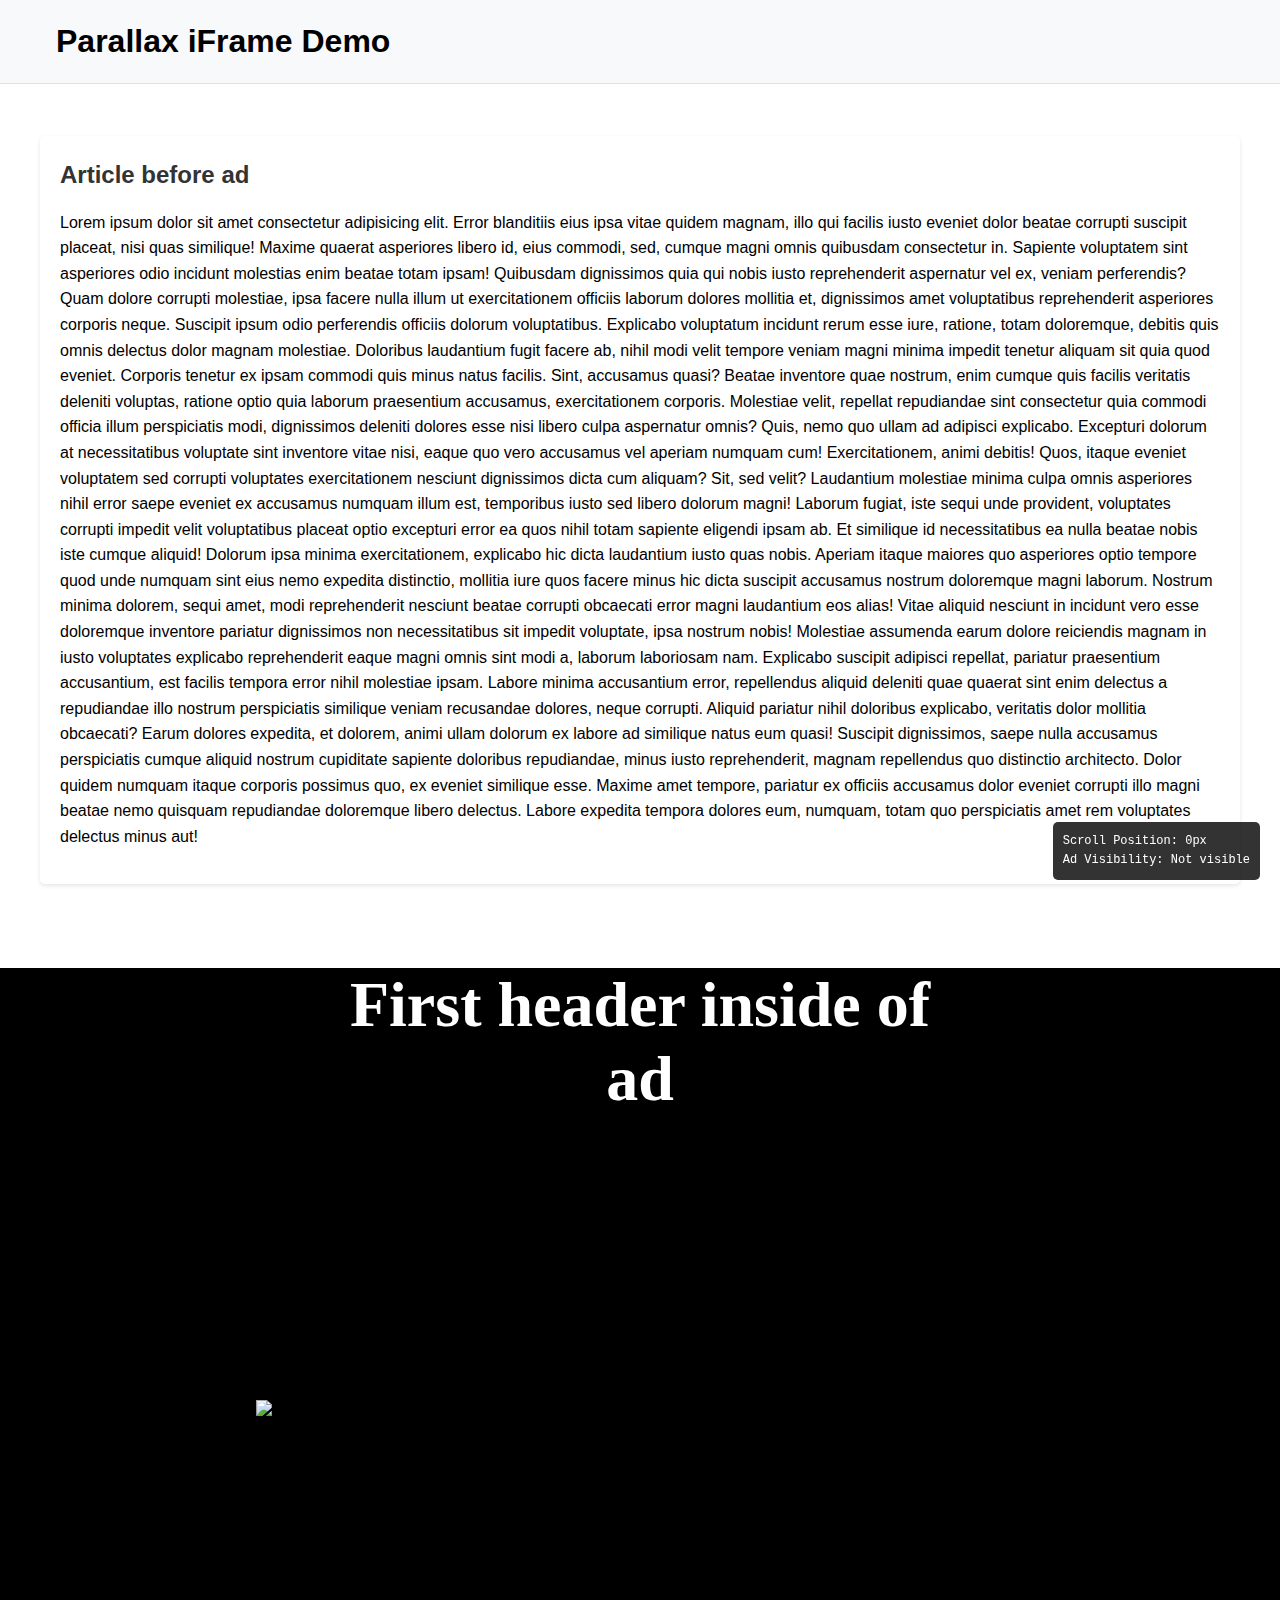
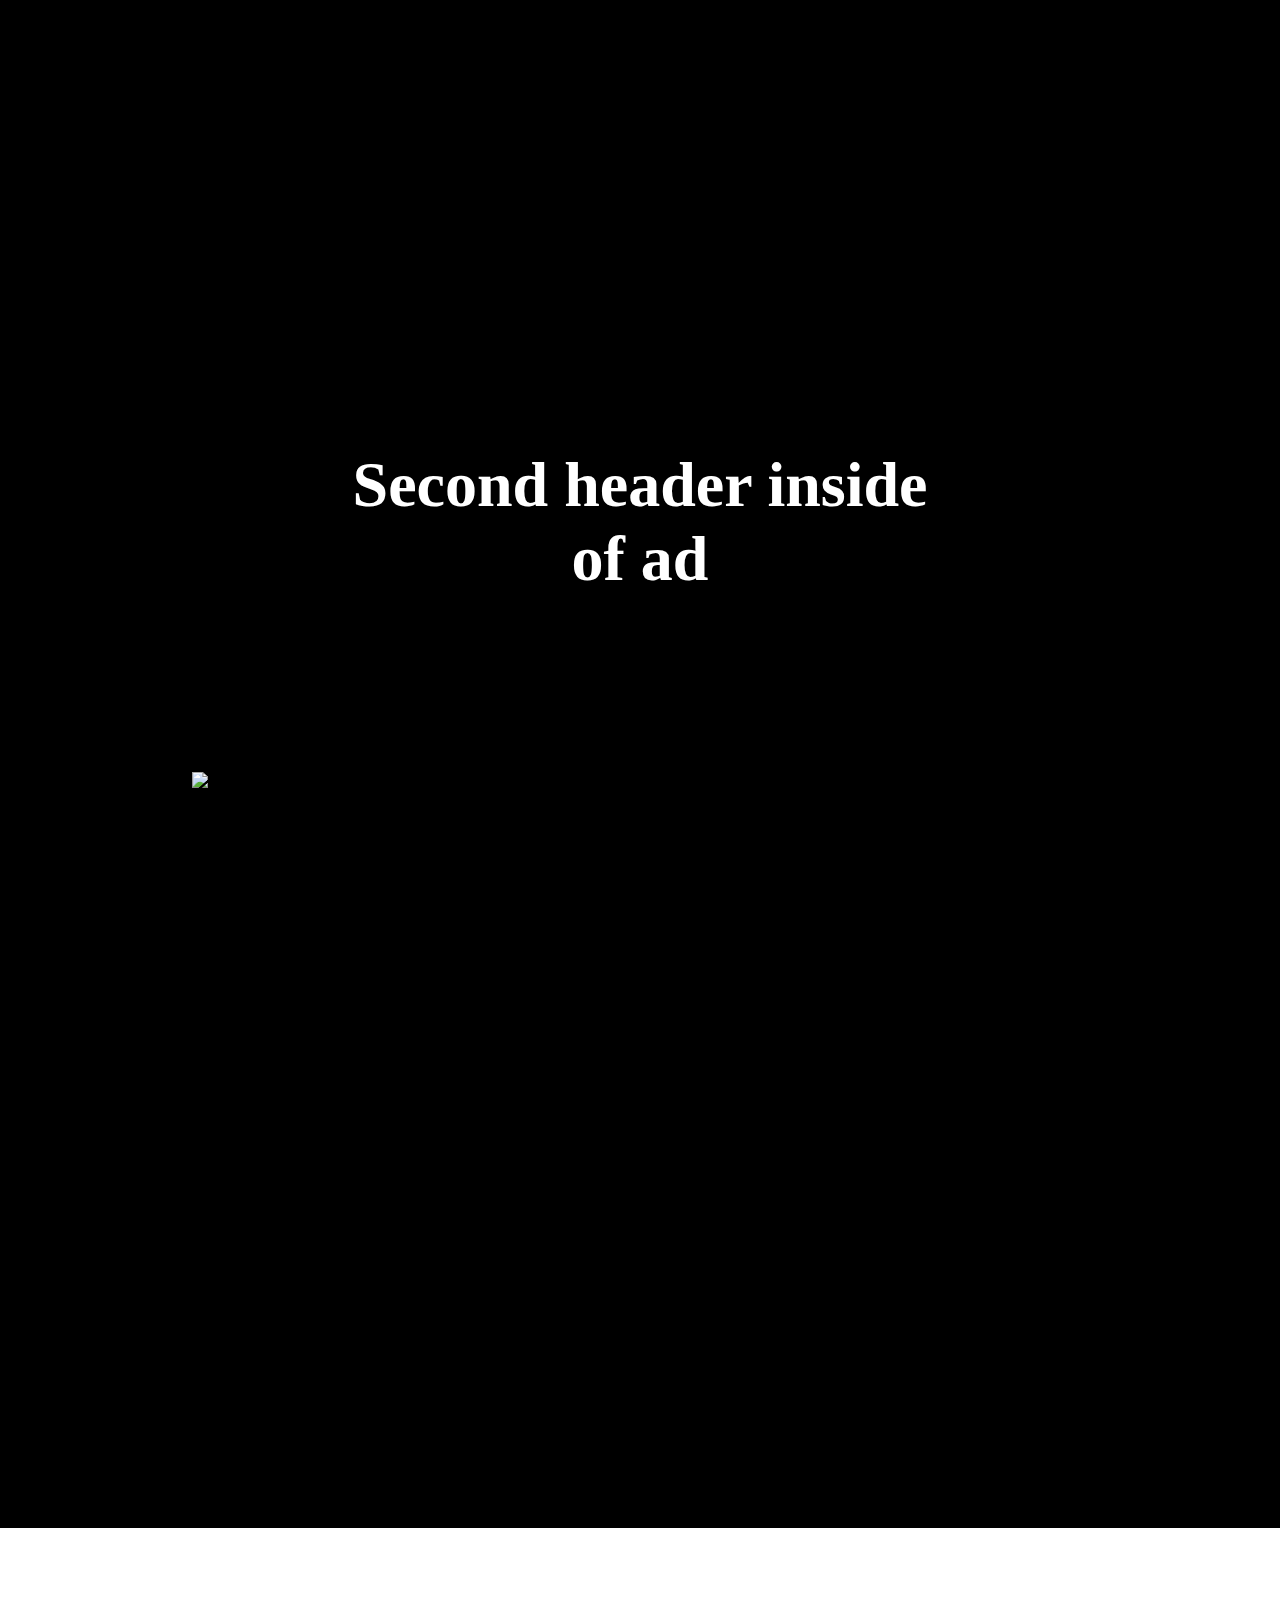
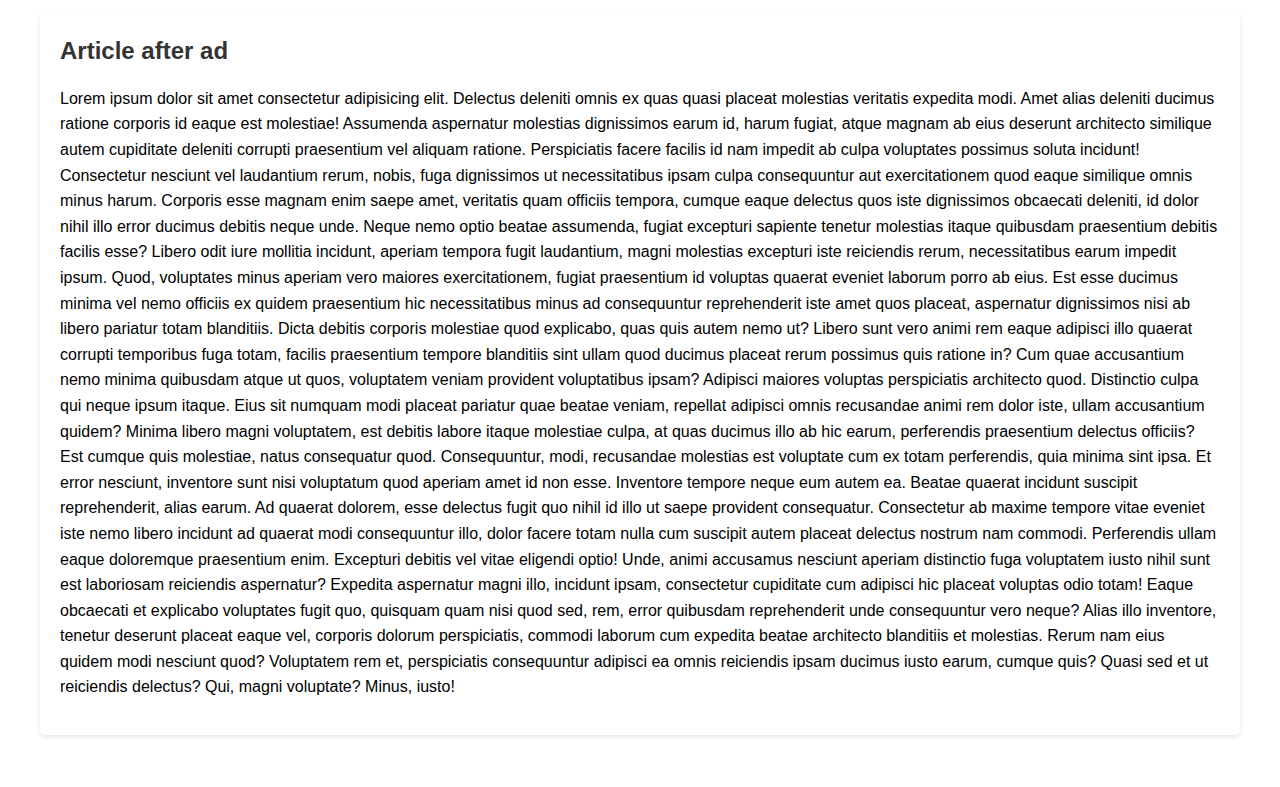
<file: demo/index.html>
<!DOCTYPE html>
<html lang="no">
  <head>
    <meta charset="UTF-8" />
    <meta name="viewport" content="width=device-width, initial-scale=1.0" />
    <title>Parallax iFrame Demo</title>
    <link rel="stylesheet" href="index.css" />
    <script defer src="demoPage.js"></script>
  </head>
  <body>
    <header class="site-header">
      <div class="container">
        <h1>Parallax iFrame Demo</h1>
      </div>
    </header>

    <main>
      <section class="container content-section">
        <div class="article">
          <h2>Article before ad</h2>
          <p>
            Lorem ipsum dolor sit amet consectetur adipisicing elit. Error blanditiis eius ipsa vitae
            quidem magnam, illo qui facilis iusto eveniet dolor beatae corrupti suscipit placeat, nisi
            quas similique! Maxime quaerat asperiores libero id, eius commodi, sed, cumque magni omnis
            quibusdam consectetur in. Sapiente voluptatem sint asperiores odio incidunt molestias enim
            beatae totam ipsam! Quibusdam dignissimos quia qui nobis iusto reprehenderit aspernatur vel
            ex, veniam perferendis? Quam dolore corrupti molestiae, ipsa facere nulla illum ut
            exercitationem officiis laborum dolores mollitia et, dignissimos amet voluptatibus
            reprehenderit asperiores corporis neque. Suscipit ipsum odio perferendis officiis dolorum
            voluptatibus. Explicabo voluptatum incidunt rerum esse iure, ratione, totam doloremque,
            debitis quis omnis delectus dolor magnam molestiae. Doloribus laudantium fugit facere ab,
            nihil modi velit tempore veniam magni minima impedit tenetur aliquam sit quia quod eveniet.
            Corporis tenetur ex ipsam commodi quis minus natus facilis. Sint, accusamus quasi? Beatae
            inventore quae nostrum, enim cumque quis facilis veritatis deleniti voluptas, ratione optio
            quia laborum praesentium accusamus, exercitationem corporis. Molestiae velit, repellat
            repudiandae sint consectetur quia commodi officia illum perspiciatis modi, dignissimos
            deleniti dolores esse nisi libero culpa aspernatur omnis? Quis, nemo quo ullam ad adipisci
            explicabo. Excepturi dolorum at necessitatibus voluptate sint inventore vitae nisi, eaque quo
            vero accusamus vel aperiam numquam cum! Exercitationem, animi debitis! Quos, itaque eveniet
            voluptatem sed corrupti voluptates exercitationem nesciunt dignissimos dicta cum aliquam?
            Sit, sed velit? Laudantium molestiae minima culpa omnis asperiores nihil error saepe eveniet
            ex accusamus numquam illum est, temporibus iusto sed libero dolorum magni! Laborum fugiat,
            iste sequi unde provident, voluptates corrupti impedit velit voluptatibus placeat optio
            excepturi error ea quos nihil totam sapiente eligendi ipsam ab. Et similique id
            necessitatibus ea nulla beatae nobis iste cumque aliquid! Dolorum ipsa minima exercitationem,
            explicabo hic dicta laudantium iusto quas nobis. Aperiam itaque maiores quo asperiores optio
            tempore quod unde numquam sint eius nemo expedita distinctio, mollitia iure quos facere minus
            hic dicta suscipit accusamus nostrum doloremque magni laborum. Nostrum minima dolorem, sequi
            amet, modi reprehenderit nesciunt beatae corrupti obcaecati error magni laudantium eos alias!
            Vitae aliquid nesciunt in incidunt vero esse doloremque inventore pariatur dignissimos non
            necessitatibus sit impedit voluptate, ipsa nostrum nobis! Molestiae assumenda earum dolore
            reiciendis magnam in iusto voluptates explicabo reprehenderit eaque magni omnis sint modi a,
            laborum laboriosam nam. Explicabo suscipit adipisci repellat, pariatur praesentium
            accusantium, est facilis tempora error nihil molestiae ipsam. Labore minima accusantium
            error, repellendus aliquid deleniti quae quaerat sint enim delectus a repudiandae illo
            nostrum perspiciatis similique veniam recusandae dolores, neque corrupti. Aliquid pariatur
            nihil doloribus explicabo, veritatis dolor mollitia obcaecati? Earum dolores expedita, et
            dolorem, animi ullam dolorum ex labore ad similique natus eum quasi! Suscipit dignissimos,
            saepe nulla accusamus perspiciatis cumque aliquid nostrum cupiditate sapiente doloribus
            repudiandae, minus iusto reprehenderit, magnam repellendus quo distinctio architecto. Dolor
            quidem numquam itaque corporis possimus quo, ex eveniet similique esse. Maxime amet tempore,
            pariatur ex officiis accusamus dolor eveniet corrupti illo magni beatae nemo quisquam
            repudiandae doloremque libero delectus. Labore expedita tempora dolores eum, numquam, totam
            quo perspiciatis amet rem voluptates delectus minus aut!
          </p>
        </div>
      </section>

      <section class="ad-section">
        <div class="ad-container">
          <iframe id="parallax-ad" src="/ad/ad-content.html"></iframe>
        </div>
      </section>

      <section class="container content-section">
        <div class="article">
          <h2>Article after ad</h2>
          <p>
            Lorem ipsum dolor sit amet consectetur adipisicing elit. Delectus deleniti omnis ex quas
            quasi placeat molestias veritatis expedita modi. Amet alias deleniti ducimus ratione corporis
            id eaque est molestiae! Assumenda aspernatur molestias dignissimos earum id, harum fugiat,
            atque magnam ab eius deserunt architecto similique autem cupiditate deleniti corrupti
            praesentium vel aliquam ratione. Perspiciatis facere facilis id nam impedit ab culpa
            voluptates possimus soluta incidunt! Consectetur nesciunt vel laudantium rerum, nobis, fuga
            dignissimos ut necessitatibus ipsam culpa consequuntur aut exercitationem quod eaque
            similique omnis minus harum. Corporis esse magnam enim saepe amet, veritatis quam officiis
            tempora, cumque eaque delectus quos iste dignissimos obcaecati deleniti, id dolor nihil illo
            error ducimus debitis neque unde. Neque nemo optio beatae assumenda, fugiat excepturi
            sapiente tenetur molestias itaque quibusdam praesentium debitis facilis esse? Libero odit
            iure mollitia incidunt, aperiam tempora fugit laudantium, magni molestias excepturi iste
            reiciendis rerum, necessitatibus earum impedit ipsum. Quod, voluptates minus aperiam vero
            maiores exercitationem, fugiat praesentium id voluptas quaerat eveniet laborum porro ab eius.
            Est esse ducimus minima vel nemo officiis ex quidem praesentium hic necessitatibus minus ad
            consequuntur reprehenderit iste amet quos placeat, aspernatur dignissimos nisi ab libero
            pariatur totam blanditiis. Dicta debitis corporis molestiae quod explicabo, quas quis autem
            nemo ut? Libero sunt vero animi rem eaque adipisci illo quaerat corrupti temporibus fuga
            totam, facilis praesentium tempore blanditiis sint ullam quod ducimus placeat rerum possimus
            quis ratione in? Cum quae accusantium nemo minima quibusdam atque ut quos, voluptatem veniam
            provident voluptatibus ipsam? Adipisci maiores voluptas perspiciatis architecto quod.
            Distinctio culpa qui neque ipsum itaque. Eius sit numquam modi placeat pariatur quae beatae
            veniam, repellat adipisci omnis recusandae animi rem dolor iste, ullam accusantium quidem?
            Minima libero magni voluptatem, est debitis labore itaque molestiae culpa, at quas ducimus
            illo ab hic earum, perferendis praesentium delectus officiis? Est cumque quis molestiae,
            natus consequatur quod. Consequuntur, modi, recusandae molestias est voluptate cum ex totam
            perferendis, quia minima sint ipsa. Et error nesciunt, inventore sunt nisi voluptatum quod
            aperiam amet id non esse. Inventore tempore neque eum autem ea. Beatae quaerat incidunt
            suscipit reprehenderit, alias earum. Ad quaerat dolorem, esse delectus fugit quo nihil id
            illo ut saepe provident consequatur. Consectetur ab maxime tempore vitae eveniet iste nemo
            libero incidunt ad quaerat modi consequuntur illo, dolor facere totam nulla cum suscipit
            autem placeat delectus nostrum nam commodi. Perferendis ullam eaque doloremque praesentium
            enim. Excepturi debitis vel vitae eligendi optio! Unde, animi accusamus nesciunt aperiam
            distinctio fuga voluptatem iusto nihil sunt est laboriosam reiciendis aspernatur? Expedita
            aspernatur magni illo, incidunt ipsam, consectetur cupiditate cum adipisci hic placeat
            voluptas odio totam! Eaque obcaecati et explicabo voluptates fugit quo, quisquam quam nisi
            quod sed, rem, error quibusdam reprehenderit unde consequuntur vero neque? Alias illo
            inventore, tenetur deserunt placeat eaque vel, corporis dolorum perspiciatis, commodi laborum
            cum expedita beatae architecto blanditiis et molestias. Rerum nam eius quidem modi nesciunt
            quod? Voluptatem rem et, perspiciatis consequuntur adipisci ea omnis reiciendis ipsam ducimus
            iusto earum, cumque quis? Quasi sed et ut reiciendis delectus? Qui, magni voluptate? Minus,
            iusto!
          </p>
        </div>
      </section>
    </main>

    <div id="debug-panel">
      <div>Scroll Position: <span id="scroll-position">0</span>px</div>
      <div>Ad Visibility: <span id="ad-visibility">Not visible</span></div>
    </div>
  </body>
</html>
</file>
<file: demo/index.css>
:root {
  --max-width: 1200px;
  --container-padding: 1rem;

  --bg-color: #f8f9fa;
  --border-color: #dee2e6;
  --text-color: #333;
  --debug-bg: rgba(0, 0, 0, 0.8);
  --shadow-color: rgba(0, 0, 0, 0.1);

  --section-padding: 2rem;
  --article-padding: 20px;
  --article-margin: 20px;

  --z-header: 1000;
  --z-debug: 1000;
}

* {
  margin: 0;
  padding: 0;
  box-sizing: border-box;
}

body {
  font-family: Arial, sans-serif;
  line-height: 1.6;
  width: 100%;
  overflow-x: hidden;
}

.site-header {
  background: var(--bg-color);
  padding: var(--container-padding);
  border-bottom: 1px solid var(--border-color);
  position: sticky;
  top: 0;
  z-index: var(--z-header);
}

.container {
  max-width: var(--max-width);
  margin: 0 auto;
  padding: 0 var(--container-padding);
}

/* Annonse-seksjoner */
.ad-section {
  width: 100vw;
  margin-left: 50%;
  transform: translateX(-50%);
  padding: 0;
}

.content-section {
  padding: var(--section-padding) 0;
  min-height: 500px;
}

.ad-container {
  width: 100%;
  height: 2160px;
  margin: var(--section-padding) 0;
  background: var(--bg-color);
  position: relative;
}

#parallax-ad {
  width: 100%;
  height: 100%;
  border: none;
}

#debug-panel {
  position: fixed;
  bottom: 20px;
  right: 20px;
  background: var(--debug-bg);
  color: white;
  padding: 10px;
  border-radius: 5px;
  font-family: monospace;
  font-size: 12px;
  z-index: var(--z-debug);
}

.article {
  background: white;
  padding: var(--article-padding);
  margin: var(--article-margin) 0;
  border-radius: 5px;
  box-shadow: 0 2px 4px var(--shadow-color);
}

.article h2 {
  color: var(--text-color);
  margin-bottom: 15px;
}

.article p {
  margin-bottom: 15px;
}
</file>
